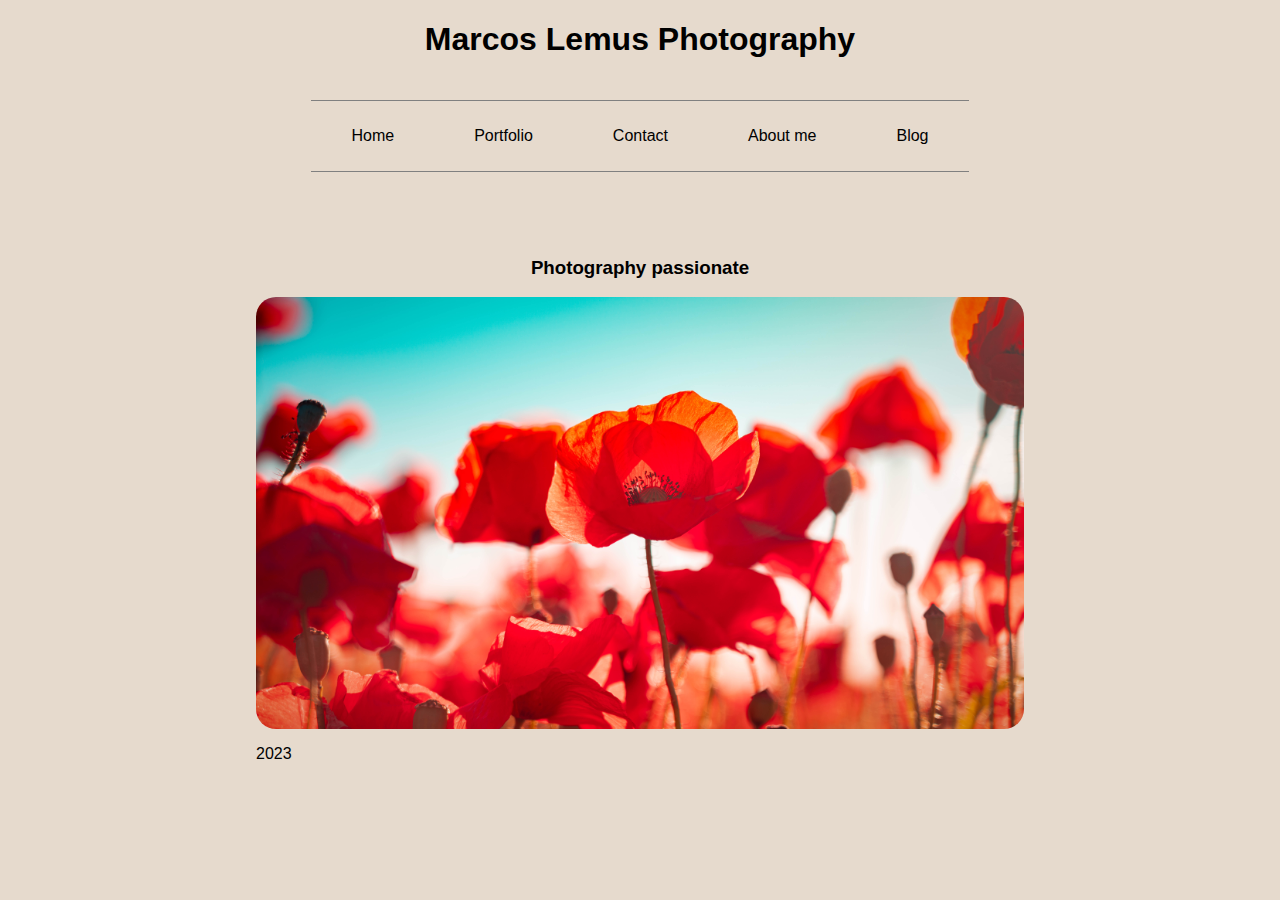
<file: index.html>
<!DOCTYPE html>
<html lang="en">
<head>
    <meta charset="UTF-8">
    <meta name="viewport" content="width=device-width, initial-scale=1.0">
    <title>Marcos Lemus Photography</title>
    <link rel="stylesheet" href="./css/normalize.css">
    <link rel="stylesheet" href="./css/style.css">
    <link rel="shortcut icon" href="./media/camara-fotografica.png" type="image/x-icon">
</head>
<body>
    <header>
        <h1>Marcos Lemus Photography</h1>
        <nav>
            <ul>
                <li> <a href="index.html">Home</a></li>
                <li> <a href="./pages/portfolio.html">Portfolio</a></li>
                <li><a href="./pages/contact.html">Contact</a></li>
                <li><a href="./pages/aboutme.html">About me</a></li>
                <li><a href="./pages/blog.html">Blog</a></li>
            </ul>
        </nav>
        
    </header>
    <main>
        <section id="homecontent">
            <h3>Photography passionate</h3>
            <img id="mainpic" src="./media/pictures/mainPic.jpg" alt="mainpic">
        </section>
        
    </main>
    <footer>
        <p>2023</p>
    </footer>
</body>
</html>
</file>
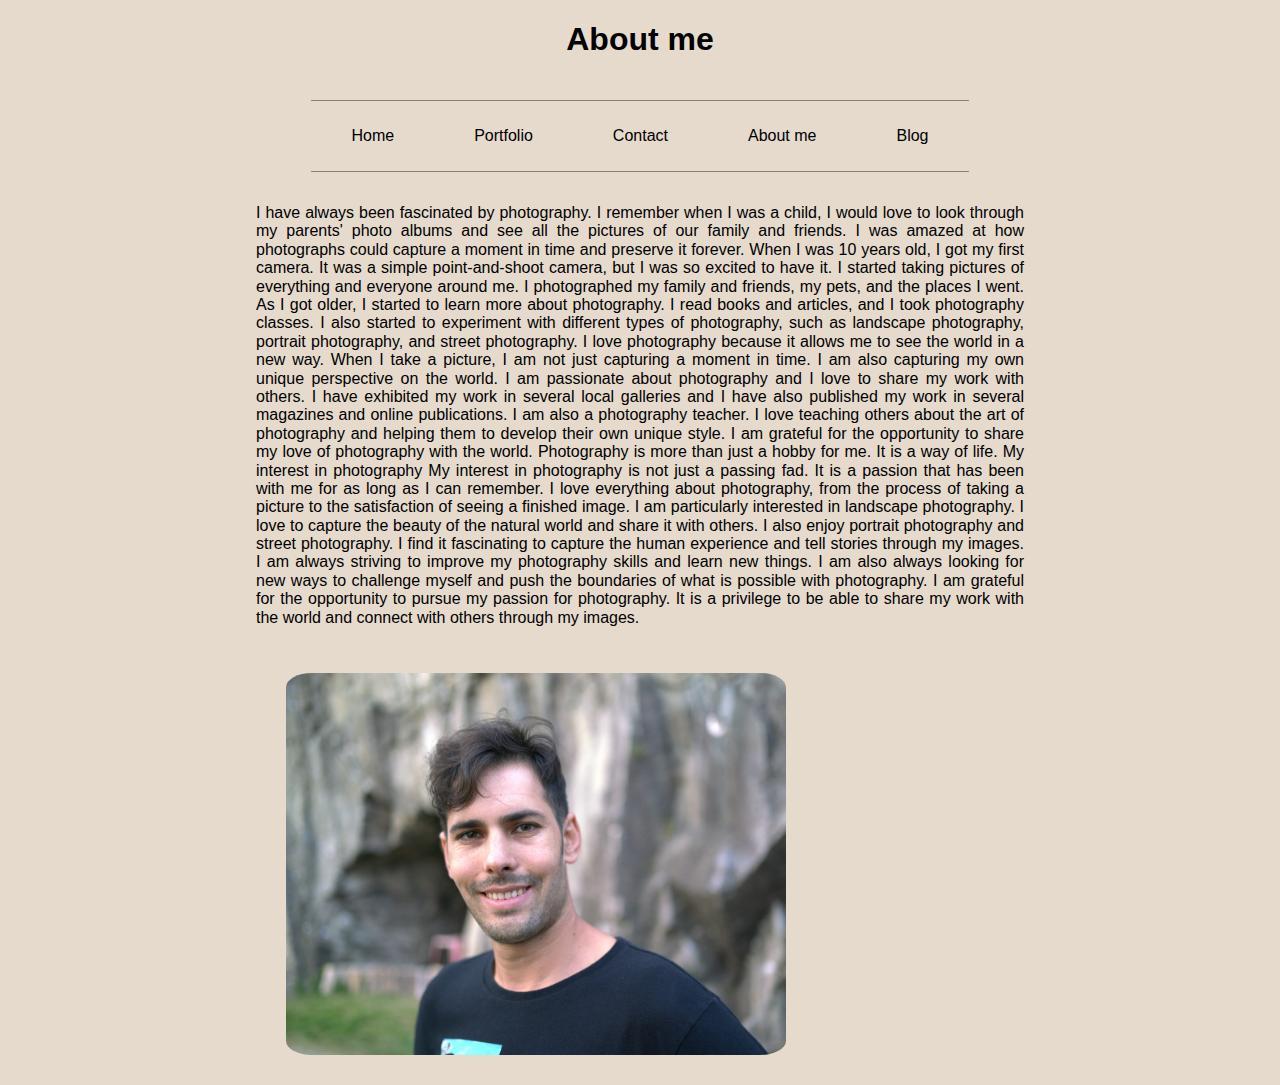
<file: pages/aboutme.html>
<!DOCTYPE html>
<html lang="en">
<head>
    <meta charset="UTF-8">
    <meta name="viewport" content="width=device-width, initial-scale=1.0">
    <title>Marcos Lemus Photography</title>
    <link rel="shortcut icon" href="../media/camara-fotografica.png" type="image/x-icon">
    <link rel="stylesheet" href="../css/normalize.css">
    <link rel="stylesheet" href="../css/style.css">
</head>
<body>
    <header>
        <h1>About me</h1>
        <div id="line"></div>
        <nav>
            <ul>
                <li> <a href="../index.html">Home</a></li>
                <li> <a href="./portfolio.html">Portfolio</a></li>
                <li><a href="./contact.html">Contact</a></li>
                <li><a href="aboutme.html">About me</a></li>
                <li><a href="./blog.html">Blog</a></li>
            </ul>
        </nav>
    </header>
    <main>
        <section id="biography">
            <p id="textbiography">
                I have always been fascinated by photography. I remember when I was a child, I would love to look through my parents' photo albums and see all the pictures of our family and friends. I was amazed at how photographs could capture a moment in time and preserve it forever.

When I was 10 years old, I got my first camera. It was a simple point-and-shoot camera, but I was so excited to have it. I started taking pictures of everything and everyone around me. I photographed my family and friends, my pets, and the places I went.

As I got older, I started to learn more about photography. I read books and articles, and I took photography classes. I also started to experiment with different types of photography, such as landscape photography, portrait photography, and street photography.

I love photography because it allows me to see the world in a new way. When I take a picture, I am not just capturing a moment in time. I am also capturing my own unique perspective on the world.

I am passionate about photography and I love to share my work with others. I have exhibited my work in several local galleries and I have also published my work in several magazines and online publications.

I am also a photography teacher. I love teaching others about the art of photography and helping them to develop their own unique style.

I am grateful for the opportunity to share my love of photography with the world. Photography is more than just a hobby for me. It is a way of life.

My interest in photography

My interest in photography is not just a passing fad. It is a passion that has been with me for as long as I can remember. I love everything about photography, from the process of taking a picture to the satisfaction of seeing a finished image.

I am particularly interested in landscape photography. I love to capture the beauty of the natural world and share it with others. I also enjoy portrait photography and street photography. I find it fascinating to capture the human experience and tell stories through my images.

I am always striving to improve my photography skills and learn new things. I am also always looking for new ways to challenge myself and push the boundaries of what is possible with photography.

I am grateful for the opportunity to pursue my passion for photography. It is a privilege to be able to share my work with the world and connect with others through my images.
            </p>
            <img id="aboutpic" src="../media/pictures/Marcos_pic.jpg" alt="aboutme">
        </section>
        
    </main>
</body>
</html>
</file>
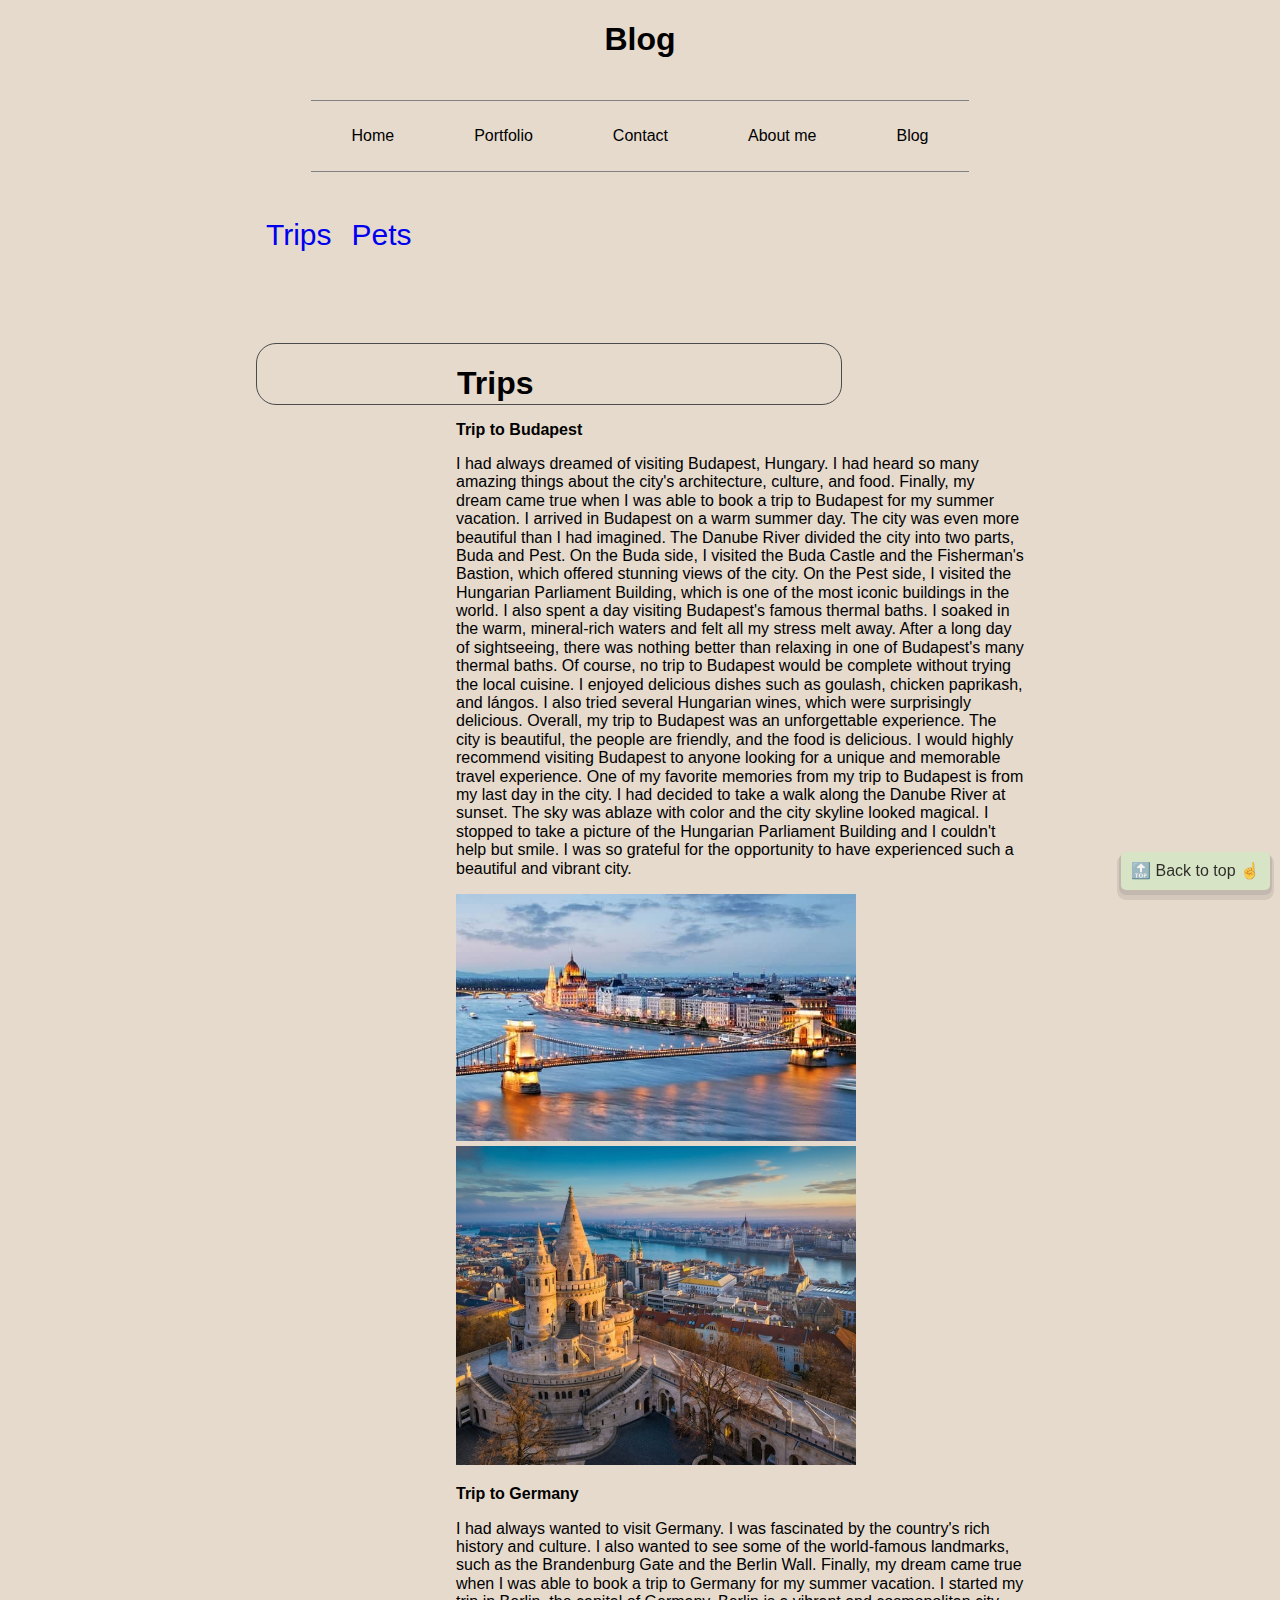
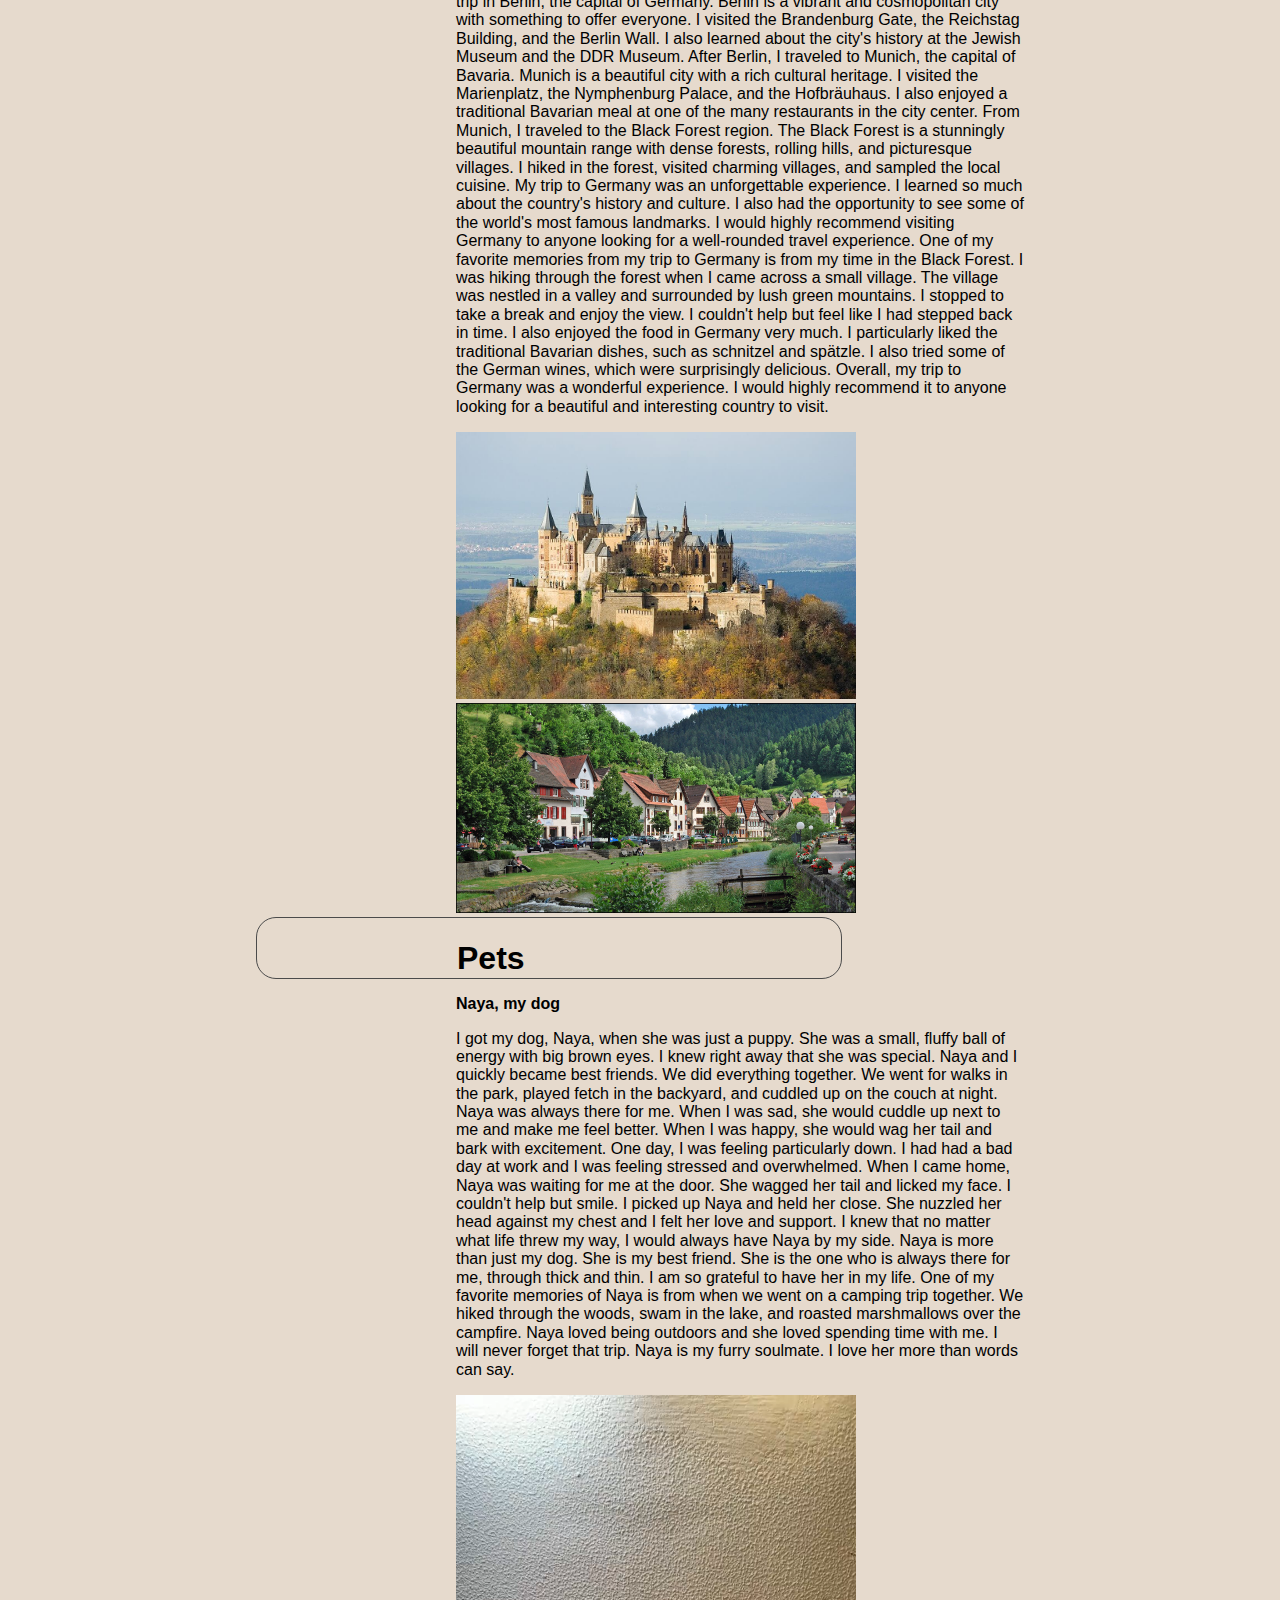
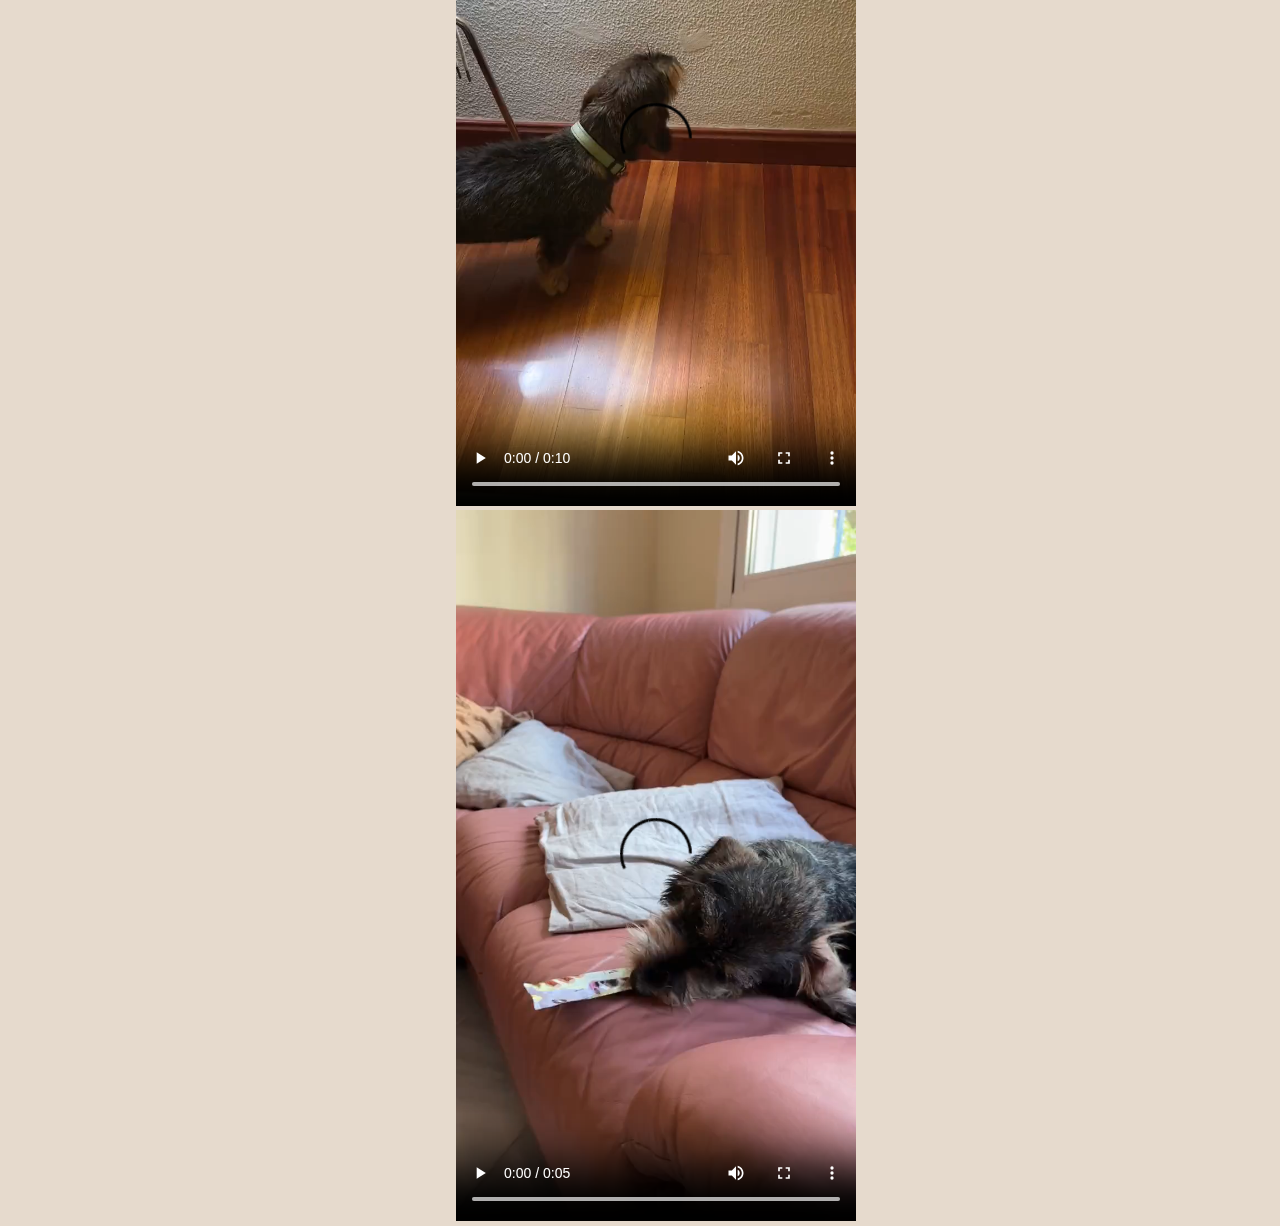
<file: pages/blog.html>
<!DOCTYPE html>
<html lang="en">
<head>
    <meta charset="UTF-8">
    <meta name="viewport" content="width=device-width, initial-scale=1.0">
    <title>Marcos Lemus Photography</title>
    <link rel="shortcut icon" href="../media/camara-fotografica.png" type="image/x-icon">
    <link rel="stylesheet" href="../css/normalize.css">
    <link rel="stylesheet" href="../css/style.css">
</head>
<body>
    <header>
        <h1>Blog</h1>
        <div id="line"></div>
        
    </header>
    <main>
        <nav>
            <ul>
                <li> <a href="../index.html">Home</a></li>
                <li> <a href="./portfolio.html">Portfolio</a></li>
                <li><a href="./contact.html">Contact</a></li>
                <li><a href="aboutme.html">About me</a></li>
                <li><a href="./blog.html">Blog</a></li>
            </ul>
        </nav>
        <section id="blognavigation">
            <nav id="blogmenu">
                <a href="#trip">Trips</a>
                <a href="#naya">Pets</a>
            </nav>
        </section>
        <section id="padblog">
            <article class="headblog">
                <h1>Trips</h1>
            </article>
            <article id="trip" class="viaje">
               <p><b>Trip to Budapest</b></p>
                <p>
                    I had always dreamed of visiting Budapest, Hungary. I had heard so many amazing things about the city's architecture, culture, and food. Finally, my dream came true when I was able to book a trip to Budapest for my summer vacation.

I arrived in Budapest on a warm summer day. The city was even more beautiful than I had imagined. The Danube River divided the city into two parts, Buda and Pest. On the Buda side, I visited the Buda Castle and the Fisherman's Bastion, which offered stunning views of the city. On the Pest side, I visited the Hungarian Parliament Building, which is one of the most iconic buildings in the world.

I also spent a day visiting Budapest's famous thermal baths. I soaked in the warm, mineral-rich waters and felt all my stress melt away. After a long day of sightseeing, there was nothing better than relaxing in one of Budapest's many thermal baths.

Of course, no trip to Budapest would be complete without trying the local cuisine. I enjoyed delicious dishes such as goulash, chicken paprikash, and lángos. I also tried several Hungarian wines, which were surprisingly delicious.

Overall, my trip to Budapest was an unforgettable experience. The city is beautiful, the people are friendly, and the food is delicious. I would highly recommend visiting Budapest to anyone looking for a unique and memorable travel experience.

One of my favorite memories from my trip to Budapest is from my last day in the city. I had decided to take a walk along the Danube River at sunset. The sky was ablaze with color and the city skyline looked magical. I stopped to take a picture of the Hungarian Parliament Building and I couldn't help but smile. I was so grateful for the opportunity to have experienced such a beautiful and vibrant city.
                </p>
                <img src="/media/pictures/blog/budapest.JPG" alt="01">
                <img src="/media/pictures/blog/budapest02.JPG" alt="02">
            </article>
            <article class="viaje">
                <p><b>Trip to Germany</b></p>
                 <p>
                    I had always wanted to visit Germany. I was fascinated by the country's rich history and culture. I also wanted to see some of the world-famous landmarks, such as the Brandenburg Gate and the Berlin Wall.

                    Finally, my dream came true when I was able to book a trip to Germany for my summer vacation. I started my trip in Berlin, the capital of Germany. Berlin is a vibrant and cosmopolitan city with something to offer everyone.
                    
                    I visited the Brandenburg Gate, the Reichstag Building, and the Berlin Wall. I also learned about the city's history at the Jewish Museum and the DDR Museum.
                    
                    After Berlin, I traveled to Munich, the capital of Bavaria. Munich is a beautiful city with a rich cultural heritage. I visited the Marienplatz, the Nymphenburg Palace, and the Hofbräuhaus. I also enjoyed a traditional Bavarian meal at one of the many restaurants in the city center.
                    
                    From Munich, I traveled to the Black Forest region. The Black Forest is a stunningly beautiful mountain range with dense forests, rolling hills, and picturesque villages. I hiked in the forest, visited charming villages, and sampled the local cuisine.
                    
                    My trip to Germany was an unforgettable experience. I learned so much about the country's history and culture. I also had the opportunity to see some of the world's most famous landmarks. I would highly recommend visiting Germany to anyone looking for a well-rounded travel experience.
                    
                    One of my favorite memories from my trip to Germany is from my time in the Black Forest. I was hiking through the forest when I came across a small village. The village was nestled in a valley and surrounded by lush green mountains. I stopped to take a break and enjoy the view. I couldn't help but feel like I had stepped back in time.
                    
                    I also enjoyed the food in Germany very much. I particularly liked the traditional Bavarian dishes, such as schnitzel and spätzle. I also tried some of the German wines, which were surprisingly delicious.
                    
                    Overall, my trip to Germany was a wonderful experience. I would highly recommend it to anyone looking for a beautiful and interesting country to visit.
                 </p>
                 <img src="/media/pictures/blog/germany01.JPG" alt="03">
                 <img src="/media/pictures/blog/germany02.JPG" alt="04">
             </article>
             <article class="headblog">
                <h1>Pets</h1>
            </article>
            <article id="naya" class="viaje">
                <p><b>Naya, my dog</b></p>
                 <p>
                    

I got my dog, Naya, when she was just a puppy. She was a small, fluffy ball of energy with big brown eyes. I knew right away that she was special.

Naya and I quickly became best friends. We did everything together. We went for walks in the park, played fetch in the backyard, and cuddled up on the couch at night.

Naya was always there for me. When I was sad, she would cuddle up next to me and make me feel better. When I was happy, she would wag her tail and bark with excitement.

One day, I was feeling particularly down. I had had a bad day at work and I was feeling stressed and overwhelmed. When I came home, Naya was waiting for me at the door. She wagged her tail and licked my face. I couldn't help but smile.

I picked up Naya and held her close. She nuzzled her head against my chest and I felt her love and support. I knew that no matter what life threw my way, I would always have Naya by my side.

Naya is more than just my dog. She is my best friend. She is the one who is always there for me, through thick and thin. I am so grateful to have her in my life.

One of my favorite memories of Naya is from when we went on a camping trip together. We hiked through the woods, swam in the lake, and roasted marshmallows over the campfire. Naya loved being outdoors and she loved spending time with me. I will never forget that trip.

Naya is my furry soulmate. I love her more than words can say.
                 </p>
                <video controls src="/media/videos/IMG_2408.mov"></video>
                <video controls src="/media/videos/IMG_2409.mov"></video>
                 
             </article>
        </section>
    </main>
    <footer>
        <div class="top"><a href="#"> &#128285; Back to top &#9757;</a></div>
    
    </footer>
</body>
</html>
</file>
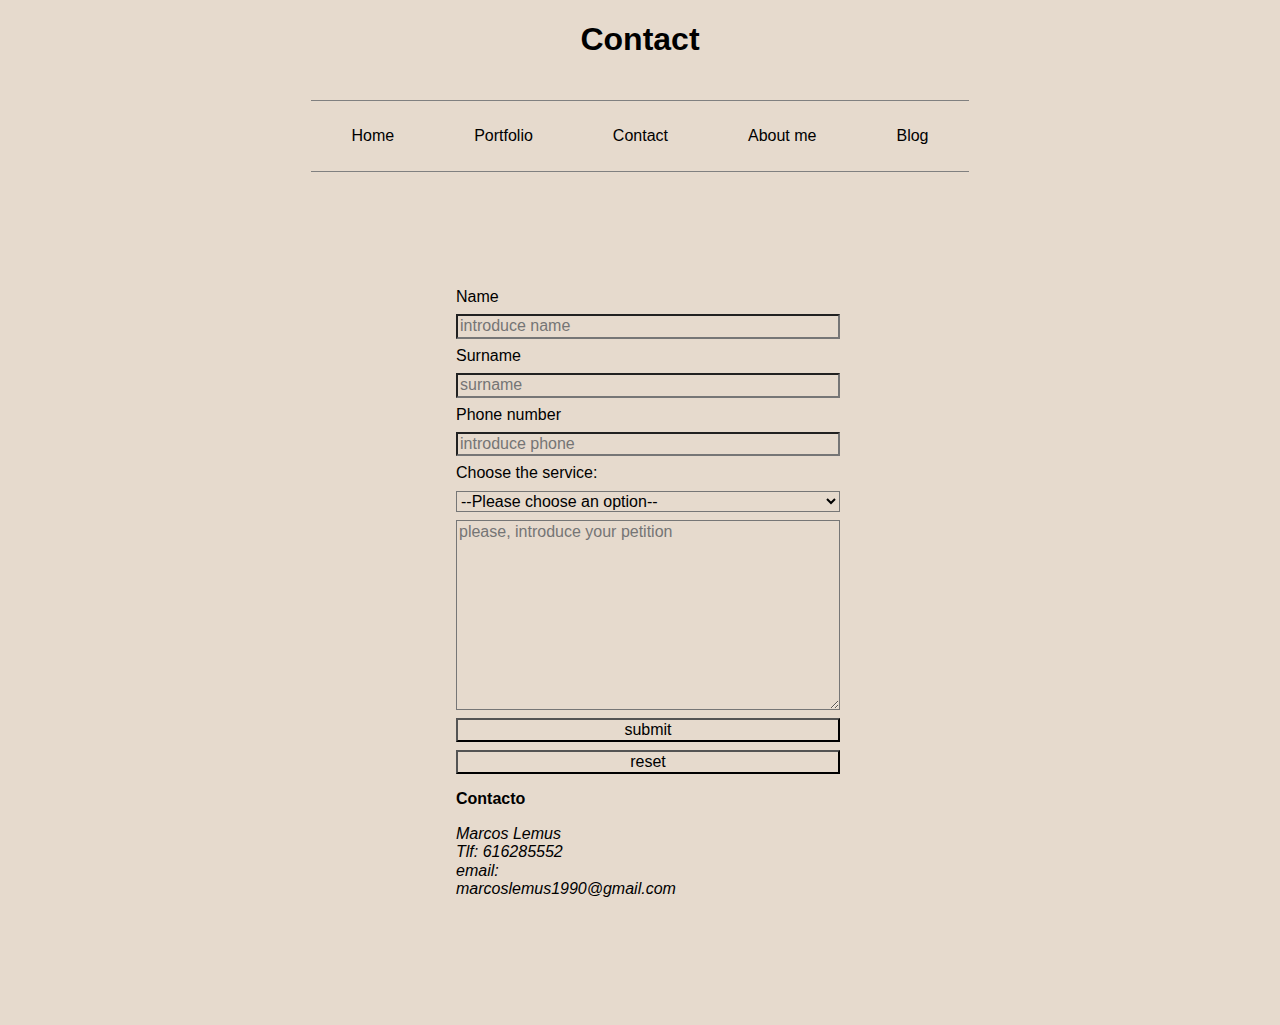
<file: pages/contact.html>
<!DOCTYPE html>
<html lang="en">
<head>
    <meta charset="UTF-8">
    <meta name="viewport" content="width=device-width, initial-scale=1.0">
    <title>Marcos Lemus Photography</title>
    <link rel="shortcut icon" href="../media/camara-fotografica.png" type="image/x-icon">
    <link rel="stylesheet" href="../css/normalize.css">
    <link rel="stylesheet" href="../css/style.css">
</head>
<body>
    <header>
        <h1>Contact</h1>
        <div id="line"></div>
        <nav>
            <ul>
                <li> <a href="../index.html">Home</a></li>
                <li> <a href="./portfolio.html">Portfolio</a></li>
                <li><a href="./contact.html">Contact</a></li>
                <li><a href="aboutme.html">About me</a></li>
                <li><a href="./blog.html">Blog</a></li>
            </ul>
        </nav>
    </header>
    <main>
       
        <section id="contactform">
            <form>
                <label for="name">Name</label>
                <input type="text" id="name" placeholder="introduce name" required>
                <label for="surname">Surname</label>
                <input type="text" id="surname" placeholder="surname" required>
                <label for="tlf">Phone number</label>
                <input type="tel" id="phone" name="phone" pattern="[0-9]{3}-[0-9]{3}-[0-9]{4}" placeholder="introduce phone" required />
                <label for="pet-select">Choose the service:</label>
                <select name="pets" id="pet-select">
                    <option value="">--Please choose an option--</option>
                    <option value="landscape">Landscape</option>
                    <option value="portrait">Portrait</option>
                    <option value="nature">Nature</option>
                    <option value="wedding">Wedding</option>
                    <option value="baptism">Baptism</option>
                    <option value="arquitecture">Arquitecture</option>
                </select>
                <textarea name="suggestion" id="suggestion" placeholder="please, introduce your petition" cols="30" rows="10"></textarea>
                <input type="submit" value="submit" />
                <input type="reset" value="reset" />
            </form>
        </section>         
    </main>
    <footer>
        <section id="footcontact">
            <p><b>Contacto</b></p>
            <address>
                Marcos Lemus <br>
                Tlf: 616285552 <br>
                email: marcoslemus1990@gmail.com
            </address>
        </section>
    </footer>
</body>
</html>
</file>
<file: css/style.css>
* {
    font-family: 'Gill Sans', 'Gill Sans MT', Calibri, 'Trebuchet MS', sans-serif;
    background-color:#e6dacd;
}

header, main{
    text-align: center;
}
main{
    height: 100%;
}

body{
    margin-left: 20%;
    margin-right: 20%;
}

footer{
    display: flex;
    flex-wrap: wrap;
}


/*home*/

#homecontent {
    margin-top: 50px;
    display: flex;
    flex-direction: column;
    justify-content: center;
}

#mainpic{
    width: 100%;
    border-radius: 20px;

}

/*home*/

/* nav */

nav,ul{

    margin-top: 20px;
    display: flex;
    justify-content: center;
    padding-left: 0;
    position: sticky;
    top: 1px;
}


nav > ul > li{
    list-style:none;
    padding: 26px 40px;
    border-bottom: 1px solid gray;
    border-top: 1px solid gray;
}
nav > ul > li:hover{
    background-color: #F8EDEB;
}
nav > ul > li > a {
    text-decoration: none;
    color:black;
}

/* nav */

/*portfolio*/

#porfolio{
    margin-top: 60px;
    display: flex;
    flex-wrap: wrap;
    justify-content: center;

}

#porfolio > img {
    width: 20%;
    padding: 20px;
    border-radius: 30px;

}

/*portfolio*/

/* contact */

#footcontact{
    display: flex;
    flex-wrap: wrap;
    width: 200px;
    text-align: justify;
    padding-left: 200px;
}

address{
    height: 200px;
    width: 200px;

}


#contactform{
    text-align: left;
    margin-top: 100px;
    width: 50%;
    padding-left: 200px;
}

form {
    display: flex;
    flex-direction: column;
    gap: 8px;
}

input[type=text]:focus,input[type=tel]:focus,textarea:focus {
    background-color: rgb(255, 255, 255);
}




/* contact */


/*about*/

#aboutpic{
    width: 500px;
    border-radius: 10%;
    padding: 30px;
}
#biography{
    display: flex;
    flex-direction: column;
    
}

#textbiography{
    text-align: justify;
}

/*about*/


/*blog*/
#padblog{
    margin-top: 80px;
}

.headblog{
    text-align: left;
    padding-left: 200px;
    border: 1px solid rgb(75, 75, 75);
    width: 50%;
    height: 60px;
    border-radius: 20px;
    display: flex;
    flex-wrap: wrap;
}

.viaje{
    text-align: left;
    padding-left: 200px;
}

.viaje > img{
    width: 400px;
}

.viaje > video{
    width: 400px;
}

#blogmenu > a{
    display: flex;
    flex-direction: column;
    text-align: left;
    padding: 10px;
    font-size: 30px;
    text-decoration: none;

}
#blogmenu > a:hover{
color: white;

}

#blognavigation{
    display: flex;
    flex-wrap: wrap;
}


/*blog*/



  /* back to top */

  div.top{
    position:fixed;
    bottom:10px;
    right: 10px;
    background-color: rgb(212, 230, 195);
    padding: 10px;
    border-radius: 5px;
    opacity:80%;
    -webkit-box-shadow: 0px 3px 0px 2px rgba(0,0,0,0.1), 0px 6px 0px 4px rgba(0,0,0,0.1), 5px 5px 3px 5px rgba(252,213,206,0); 
    box-shadow: 0px 3px 0px 2px rgba(0,0,0,0.1), 0px 6px 0px 4px rgba(0,0,0,0.1), 5px 5px 3px 5px rgba(252,213,206,0);
}

div.top > a{
    text-decoration: none;
    color:black;
}

    /* back to top */

  

    @media screen and (max-width: 700px) {
        nav,ul,li {   
          flex-direction: column;
        }
      }
</file>
